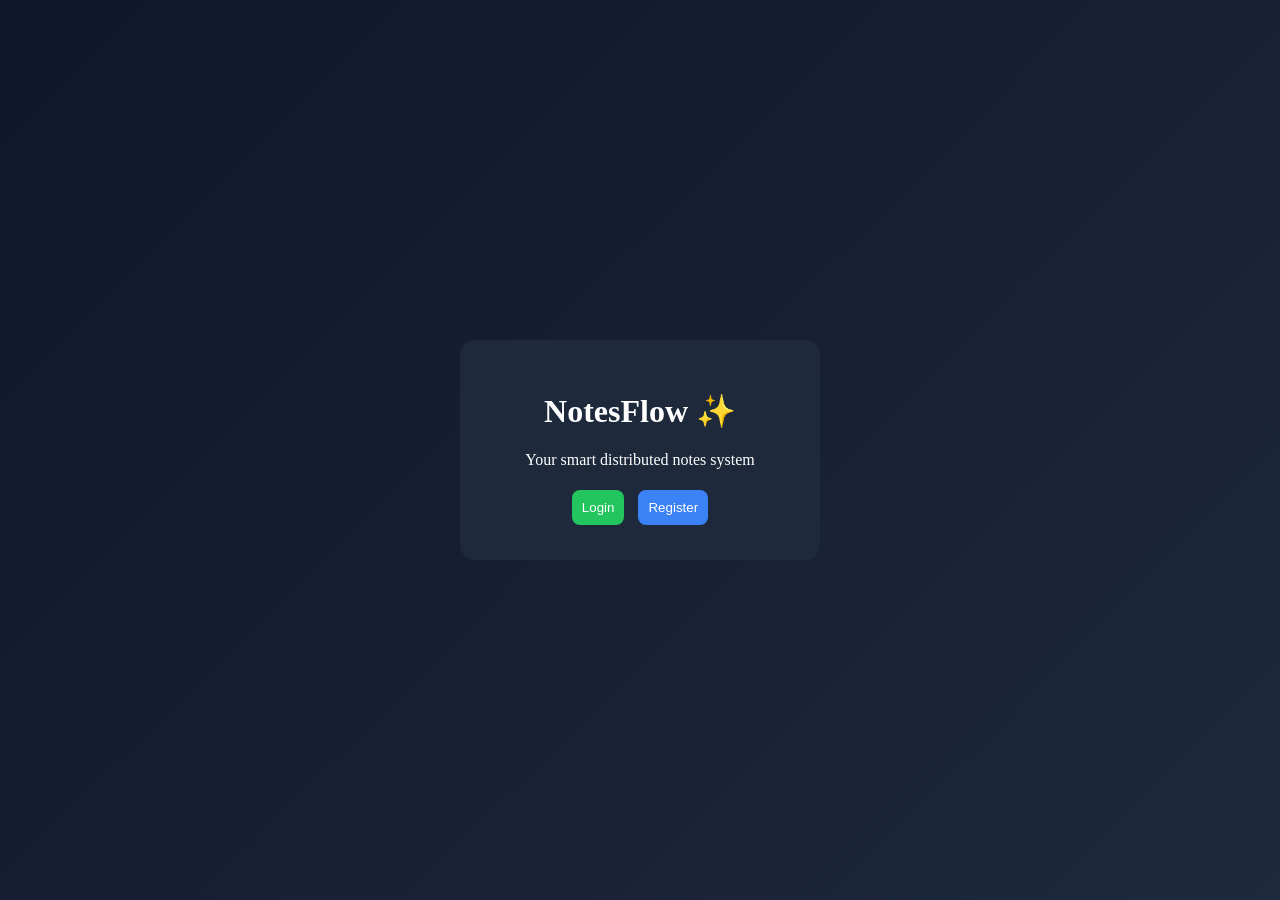
<file: index.html>
<!DOCTYPE html>
<html>
<head>
  <title>NotesFlow</title>
  <link rel="stylesheet" href="style.css">
</head>
<body class="center">

  <div class="card">
    <h1>NotesFlow ✨</h1>
    <p>Your smart distributed notes system</p>

    <a href="login.html"><button>Login</button></a>
    <a href="register.html"><button class="secondary">Register</button></a>
  </div>

</body>
</html>
</file>
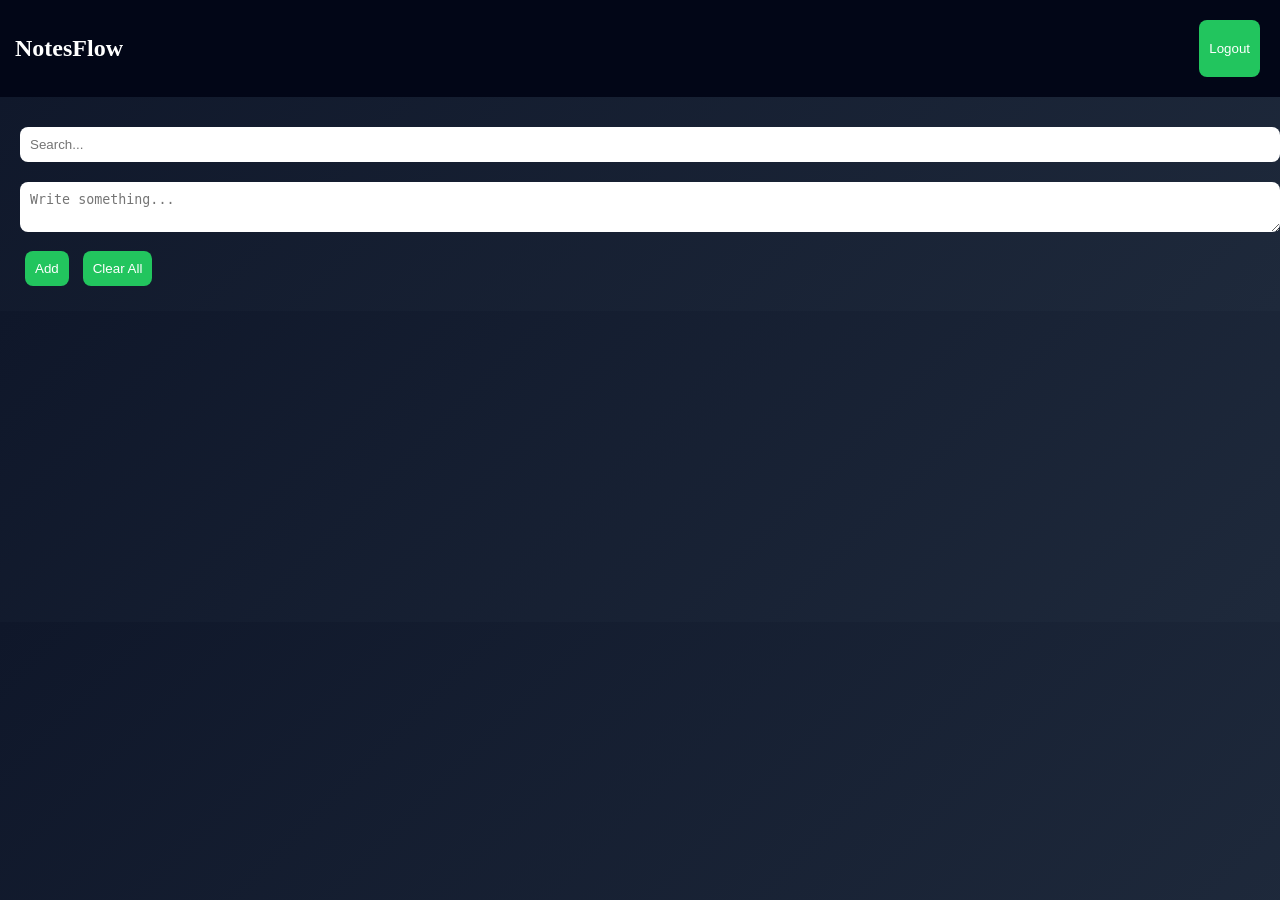
<file: dashboard.html>
<!DOCTYPE html>
<html>
<head>
  <title>Dashboard</title>
  <link rel="stylesheet" href="style.css">
</head>
<body>

<div class="navbar">
  <h2>NotesFlow</h2>
  <button onclick="logout()">Logout</button>
</div>

<div class="container">

  <input id="search" placeholder="Search..." onkeyup="searchNotes()">

  <textarea id="noteInput" placeholder="Write something..."></textarea>

  <div class="actions">
    <button onclick="addNote()">Add</button>
    <button onclick="clearAll()">Clear All</button>
  </div>

  <div id="notesContainer"></div>

</div>

<script src="script.js"></script>
</body>
</html>
</file>
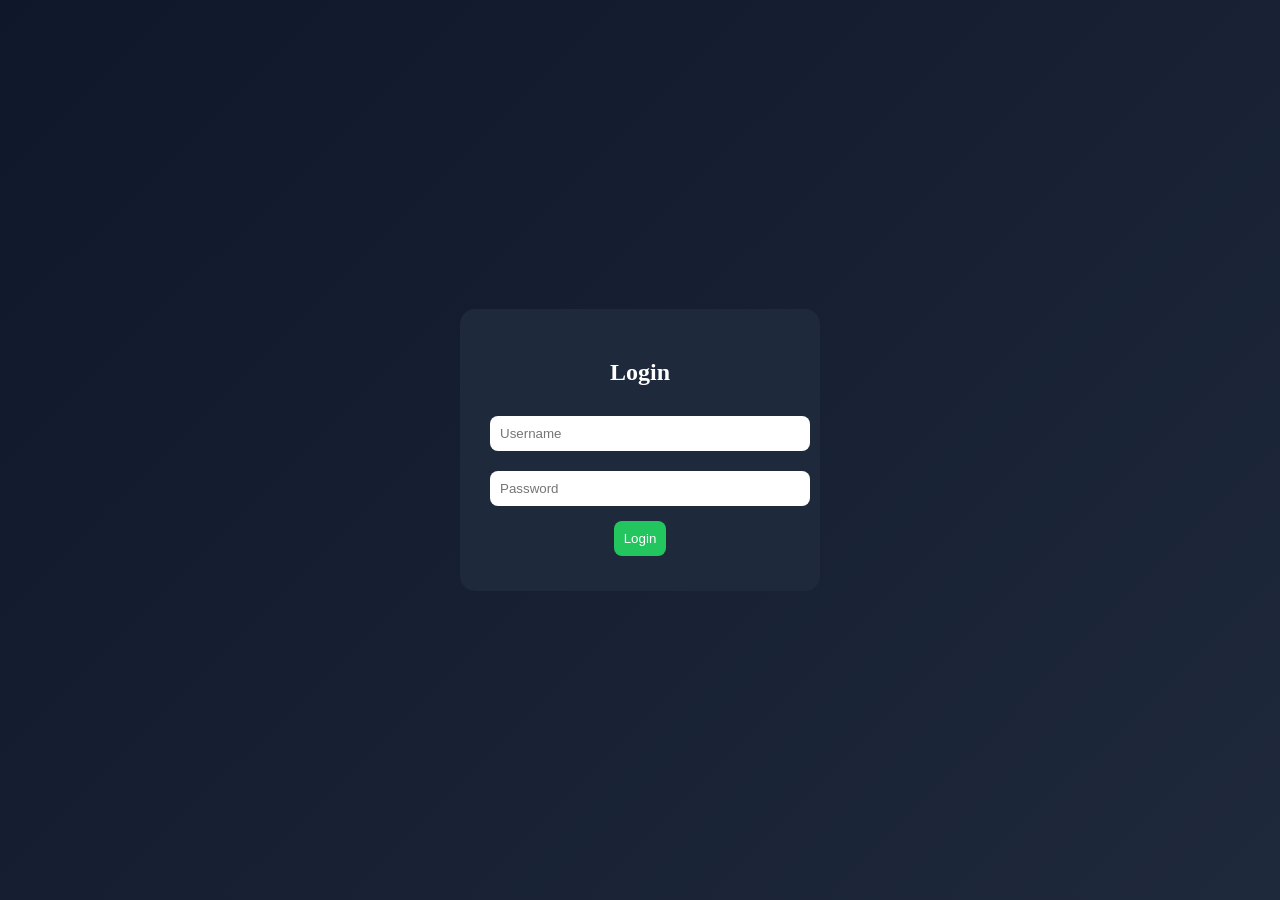
<file: login.html>
<!DOCTYPE html>
<html>
<head>
  <title>Login</title>
  <link rel="stylesheet" href="style.css">
</head>
<body class="center">

<div class="card">
  <h2>Login</h2>
  <input id="loginUser" placeholder="Username">
  <input id="loginPass" type="password" placeholder="Password">
  <button onclick="login()">Login</button>
</div>

<script src="script.js"></script>
</body>
</html>
</file>
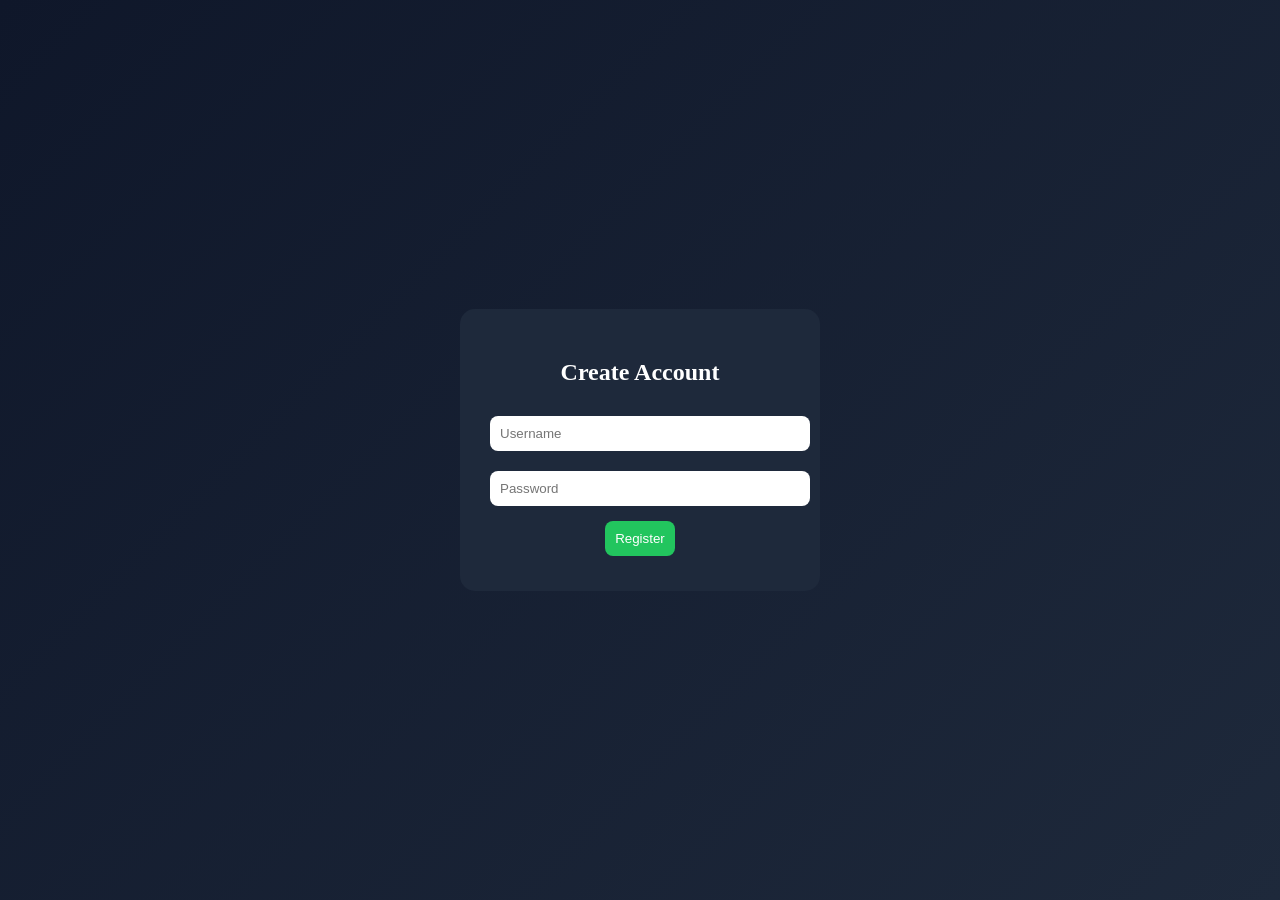
<file: register.html>
<!DOCTYPE html>
<html>
<head>
  <title>Register</title>
  <link rel="stylesheet" href="style.css">
</head>
<body class="center">

<div class="card">
  <h2>Create Account</h2>
  <input id="regUser" placeholder="Username">
  <input id="regPass" type="password" placeholder="Password">
  <button onclick="register()">Register</button>
</div>

<script src="script.js"></script>
</body>
</html>
</file>
<file: style.css>
body {
  margin: 0;
  font-family: 'Segoe UI';
  background: linear-gradient(135deg, #0f172a, #1e293b);
  color: white;
}

.center {
  display: flex;
  justify-content: center;
  align-items: center;
  height: 100vh;
}

.card {
  background: #1e293b;
  padding: 30px;
  border-radius: 15px;
  text-align: center;
  width: 300px;
}

input, textarea {
  width: 100%;
  padding: 10px;
  margin: 10px 0;
  border: none;
  border-radius: 8px;
}

button {
  padding: 10px;
  border: none;
  border-radius: 8px;
  background: #22c55e;
  color: white;
  cursor: pointer;
  margin: 5px;
}

.secondary {
  background: #3b82f6;
}

.navbar {
  display: flex;
  justify-content: space-between;
  padding: 15px;
  background: #020617;
}

.container {
  padding: 20px;
}

.note {
  background: #334155;
  padding: 15px;
  margin-top: 10px;
  border-radius: 10px;
}
</file>
